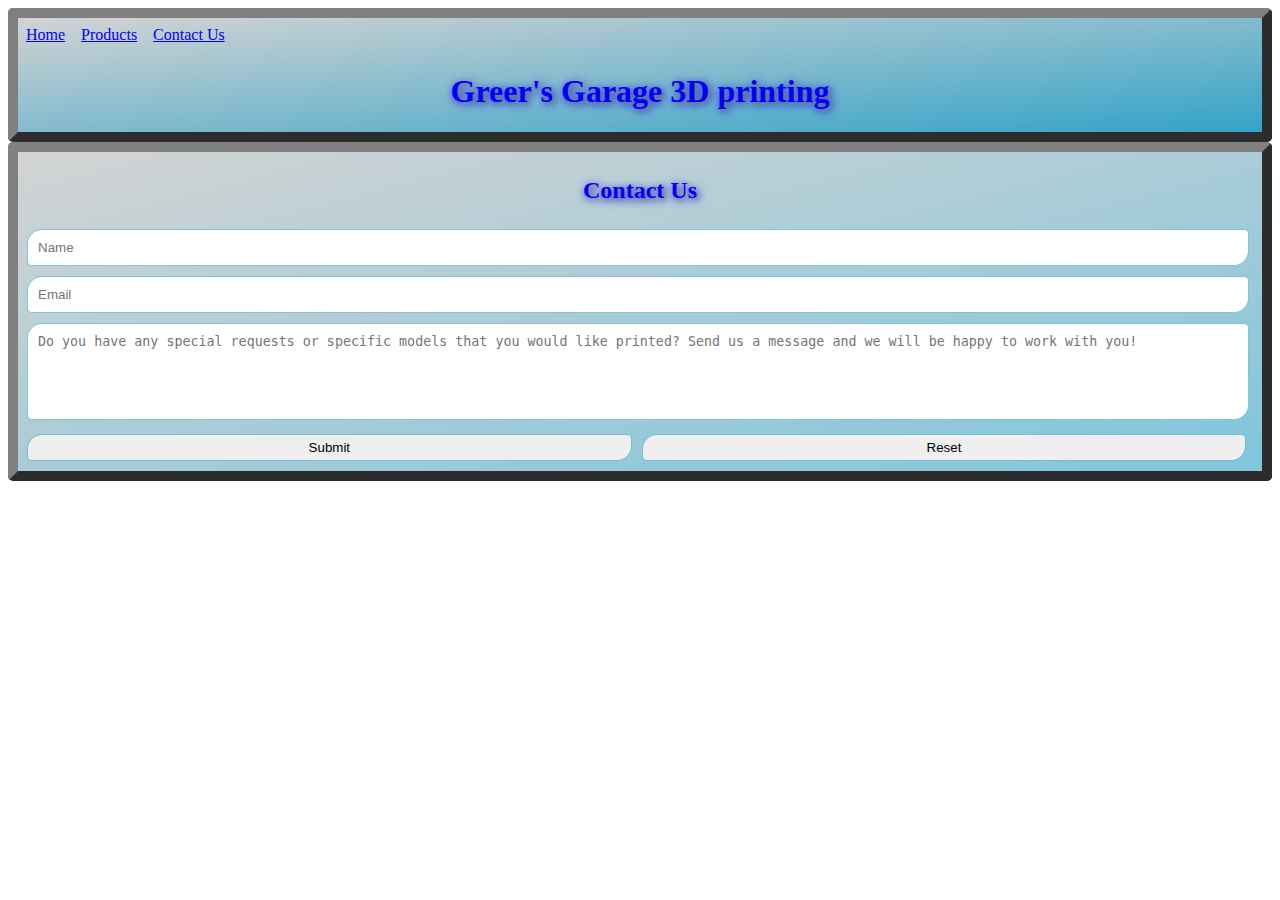
<file: contact.html>
<!DOCTYPE html>
<html lang="en">
  <head>
    <meta charset="UTF-8">
    <meta name="viewport" content="width=device-width, initial-scale=1.0">
    <title>Contact Us</title>
    <link rel="stylesheet" href="styles.css">
  </head>

  <body>

      <header>
        <ul id="navbar">
          <li class="navLink"><a href="index.html">Home</a></li>
          <li class="navLink"><a href="products.html">Products</a></li>
          <li class="navLink"><a href="contact.html">Contact Us</a></li>
        </ul>
        <h1 class="header">Greer's Garage 3D printing</h1>
      </header>
      
      <div class="borderPatrol">
        <!--borderPatrol for border and style-->
        <h2 class="header">Contact Us</h2>
        <!--header class for style-->
        <form>
          <input type="text" name="fullName" placeholder="Name">
          <!--Input Type tags define what type of form element-->
          <br>
          <input type="email" name="emailAddress" placeholder="Email"> 
          <!--Defines the text box to look for an email address-->
          <br>
          <textarea name="suggestions" rows="5" cols="50" placeholder="Do you have any special requests or specific models that you would like printed? Send us a message and we will be happy to work with you!"></textarea>
          <!--Textarea tags allow for a multiline text box-->
          <br>
          <input type="submit" value="Submit">
          <!--Defines a submit button-->
          <input type="reset" value="Reset">
          <!--Defines a reset button-->
        </form>
      </div>
  </body>
</html>
</file>
<file: styles.css>
/*element level CSS */
body {
  background-image: url(https://knect365.imgix.net/article/images/cacheable/94f1f1f5-d20d-4a4b-9786-ebd367b706e7-featured-ec861200dc06fddefd52dc779ed236a4.jpg?auto=format&fit=max&w=2560&dpr=1);
}
/*Adding an image as a background, because I added it as an element level, it allows all pages to have this background*/
header {
  background-image: linear-gradient(
    to bottom right,
    lightgray,
    rgba(0, 140, 186, 0.8)
  );
  color: blue;
  border: 10px outset gray;
  border-radius: 5px;
}
/*Adds a background gradient, border with radius, and text color*/
footer {
  background-image: linear-gradient(
    to bottom right,
    lightgray,
    rgba(0, 140, 186, 0.8)
  );
  color: blue;
  border: 10px outset gray;
  border-radius: 5px;
}
footer::after {
  content: "";
  clear: both;
  display: table;
}

h3 {
  text-shadow: 2px 2px 5px gray, 2px 2px 10px blue;
}
/*Adds text affect of a shadow*/
img {
  border-radius: 15px 5px 15px 5px;
}
/*Adds radius around images*/
img:hover {
  box-shadow: 0 0 5px 10px rgba(0, 140, 186, 0.5);
}
/*Adds a glow affect when you hover your mouse over an image*/

a {
  display: block;
  padding: 8px;
}
a:link {
  color: blue;
}
/*Text color for links*/
a:visited {
  color: black;
}
/*Text color for a link that has been visited previously*/
a:hover,
a:active {
  background-color: gray;
  text-shadow: 2px 2px 5px gray, 2px 2px 10px blue;
}
/*Adds an affect when you have your mouse over a link*/

table {
  width: 99%;
  margin: 5px 4px;
  border: 5px solid rgba(0, 140, 186, 0.5);
  border-radius: 15px 5px 15px 5px;
}
/*Adds border with radius around table elements*/
td,
th {
  border: 3px solid rgba(0, 140, 186, 0.5);
  border-radius: 15px 5px 15px 5px;
  text-align: center;
}
/*Adds border with radius around table data and table header elements*/
th {
  background-color: rgba(0, 140, 186, 0.5);
}
tr:hover {
  background-color: rgba(0, 140, 186, 0.5);
}

input[type="submit"]:hover {
  background-color: gray;
  text-shadow: 2px 2px 5px gray, 2px 2px 10px blue;
  cursor: pointer;
}
/*Adds hover affect over submit button on table*/
input[type="reset"]:hover {
  background-color: gray;
  text-shadow: 2px 2px 5px gray, 2px 2px 10px blue;
  cursor: pointer;
}
/*Adds hover affect over reset button on table*/

input[type="text"],
select {
  width: 99%;
  padding: 10px;
  margin: 5px 4px;
  display: inline-block;
  border: 1px solid rgba(0, 140, 186, 0.5);
  border-radius: 15px 5px 15px 5px;
  box-sizing: border-box;
}
/*Extends the text box and adds a border with radius*/
input[type="email"],
select {
  width: 99%;
  padding: 10px;
  margin: 5px 4px;
  display: inline-block;
  border: 1px solid rgba(0, 140, 186, 0.5);
  border-radius: 15px 5px 15px 5px;
  box-sizing: border-box;
}
/*Extends the text box and adds a border with radius*/
textarea,
select {
  width: 99%;
  padding: 10px;
  margin: 5px 4px;
  display: inline-block;
  border: 1px solid rgba(0, 140, 186, 0.5);
  border-radius: 15px 5px 15px 5px;
  box-sizing: border-box;
  resize: none;
}
/*Extends the text box and adds a border with radius*/
input[type="submit"] {
  border: 1px solid rgba(0, 140, 186, 0.5);
  border-radius: 15px 5px 15px 5px;
  padding: 5px;
  width: 49%;
  margin: 5px 4px;
}
/*Extends the submit button and adds a border with radius*/
input[type="reset"] {
  border: 1px solid rgba(0, 140, 186, 0.5);
  border-radius: 15px 5px 15px 5px;
  padding: 5px;
  width: 49%;
  margin: 5px 2px;
}
/*Extends the reset button and adds a border with radius*/

div.desc {
  padding: 15px;
  text-align: center;
}
/*Adds padding and centers text to any div with the id of desc*/

/*class level CSS */
.about {
  margin: auto;
  text-align: justify;
  padding: 10px;
}
/*Allows the text in the section to line up with a clean edge and to have a padding around that edge*/
.navLink {
  float: left;
}
/*Allows the links in the navbar to float to the left*/
.fileList {
  list-style: square inside;
  background-color: gray;
  margin: 5px;
  padding: 5px;
  text-decoration-line: underline;
  border-radius: 15px 5px 15px 5px;
}
/*Changes list items to have a square icon, underline the text and adds a border with radius*/

.productList {
  margin: 5px;
  border: 1px solid rgba(0, 140, 186, 0.5);
  border-radius: 15px 5px 15px 5px;
  float: left;
  width: 200px;
  height: 200px;
  text-shadow: 2px 2px 5px gray, 2px 2px 10px blue;
  box-shadow: 2px 2px 5px gray, 2px 2px 10px blue;
  display: flex;
  flex-wrap: wrap;
  justify-content: center;
}
/*Adds border with radius, floats to left, adds text shadow affect as well as an image shadow*/
.footerLink {
  margin: 10px 5px 10px 5px;
  width: 200px;
  height: 200px;
  display: flex;
  float: left;
  justify-content: space-between;
}
/*Floats footer links to the left and spaces links with equal space*/

.productList:hover {
  border: 1px solid rgba(0, 140, 186, 0.8);
}
/*Adds hover affect over products*/

.productList img {
  width: 100%;
  height: 150px;
}
/*Adds image height and width qualities*/
.header {
  text-align: center;
  text-shadow: 2px 2px 5px gray, 2px 2px 10px blue;
  color: blue;
}
/*Adds shadow affect and color to text and centers*/
.borderPatrol {
  background-image: linear-gradient(
    to bottom right,
    lightgray,
    rgba(0, 140, 186, 0.5)
  );
  border: 10px outset grey;
  border-radius: 5px;
  padding: 5px;
}
/*Gives a background color gradient, border with radius*/

/*id level CSS */
#navbar {
  list-style-type: none;
  margin: 0;
  padding: 0;
  overflow: hidden;
}
#ul {
  background-image: linear-gradient(
    to bottom right,
    lightgray,
    rgba(0, 140, 186, 0.5)
  );
  border: 5px outset gray;
  border-radius: 15px 5px 15px 5px;
  max-width: 150px;
  overflow: auto;
  padding: 5px;
  display: inline-block;
}
/*Gives a background color gradient, border with radius, a max width*/

#nikkoIndustries {
  width: 200px;
  float: left;
}
/*Floats element to left*/
#fileImages {
  padding: 5px;
  float: right;
}
/*Floats images on home page to right*/
</file>
